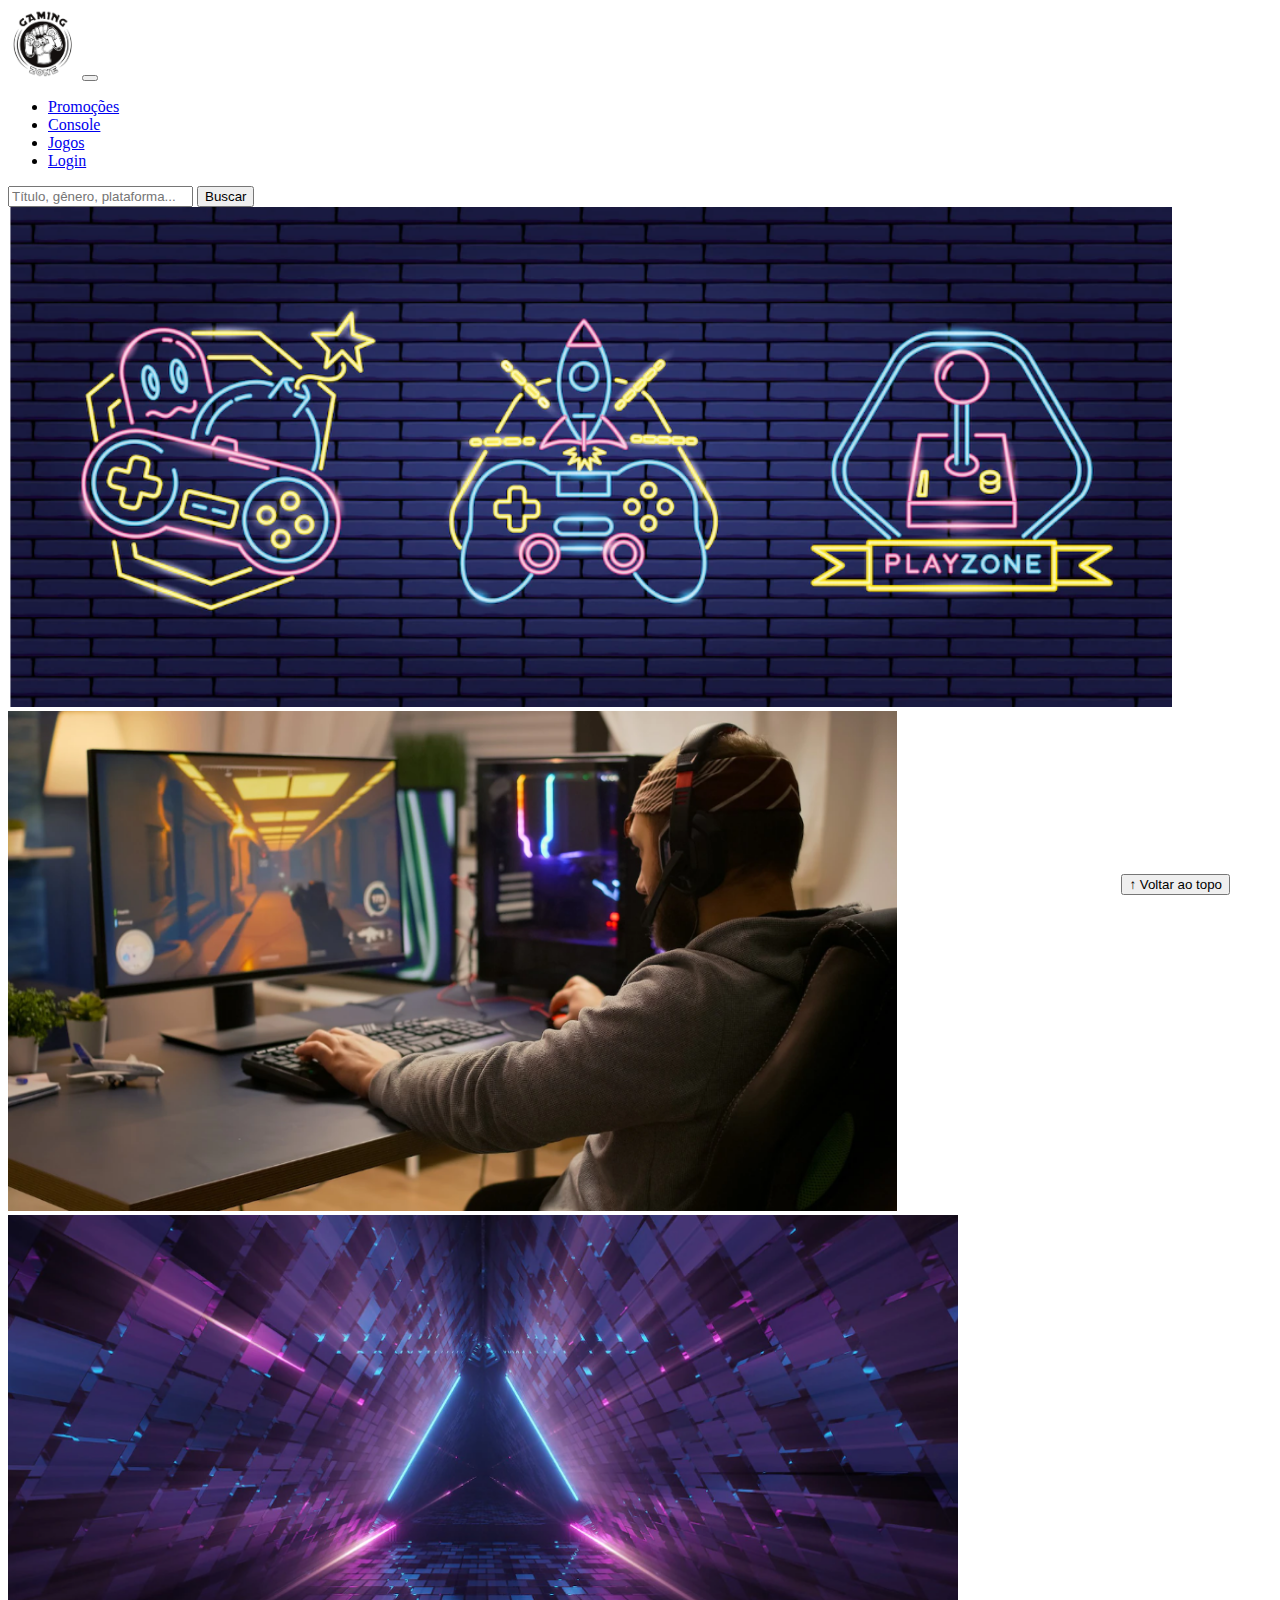
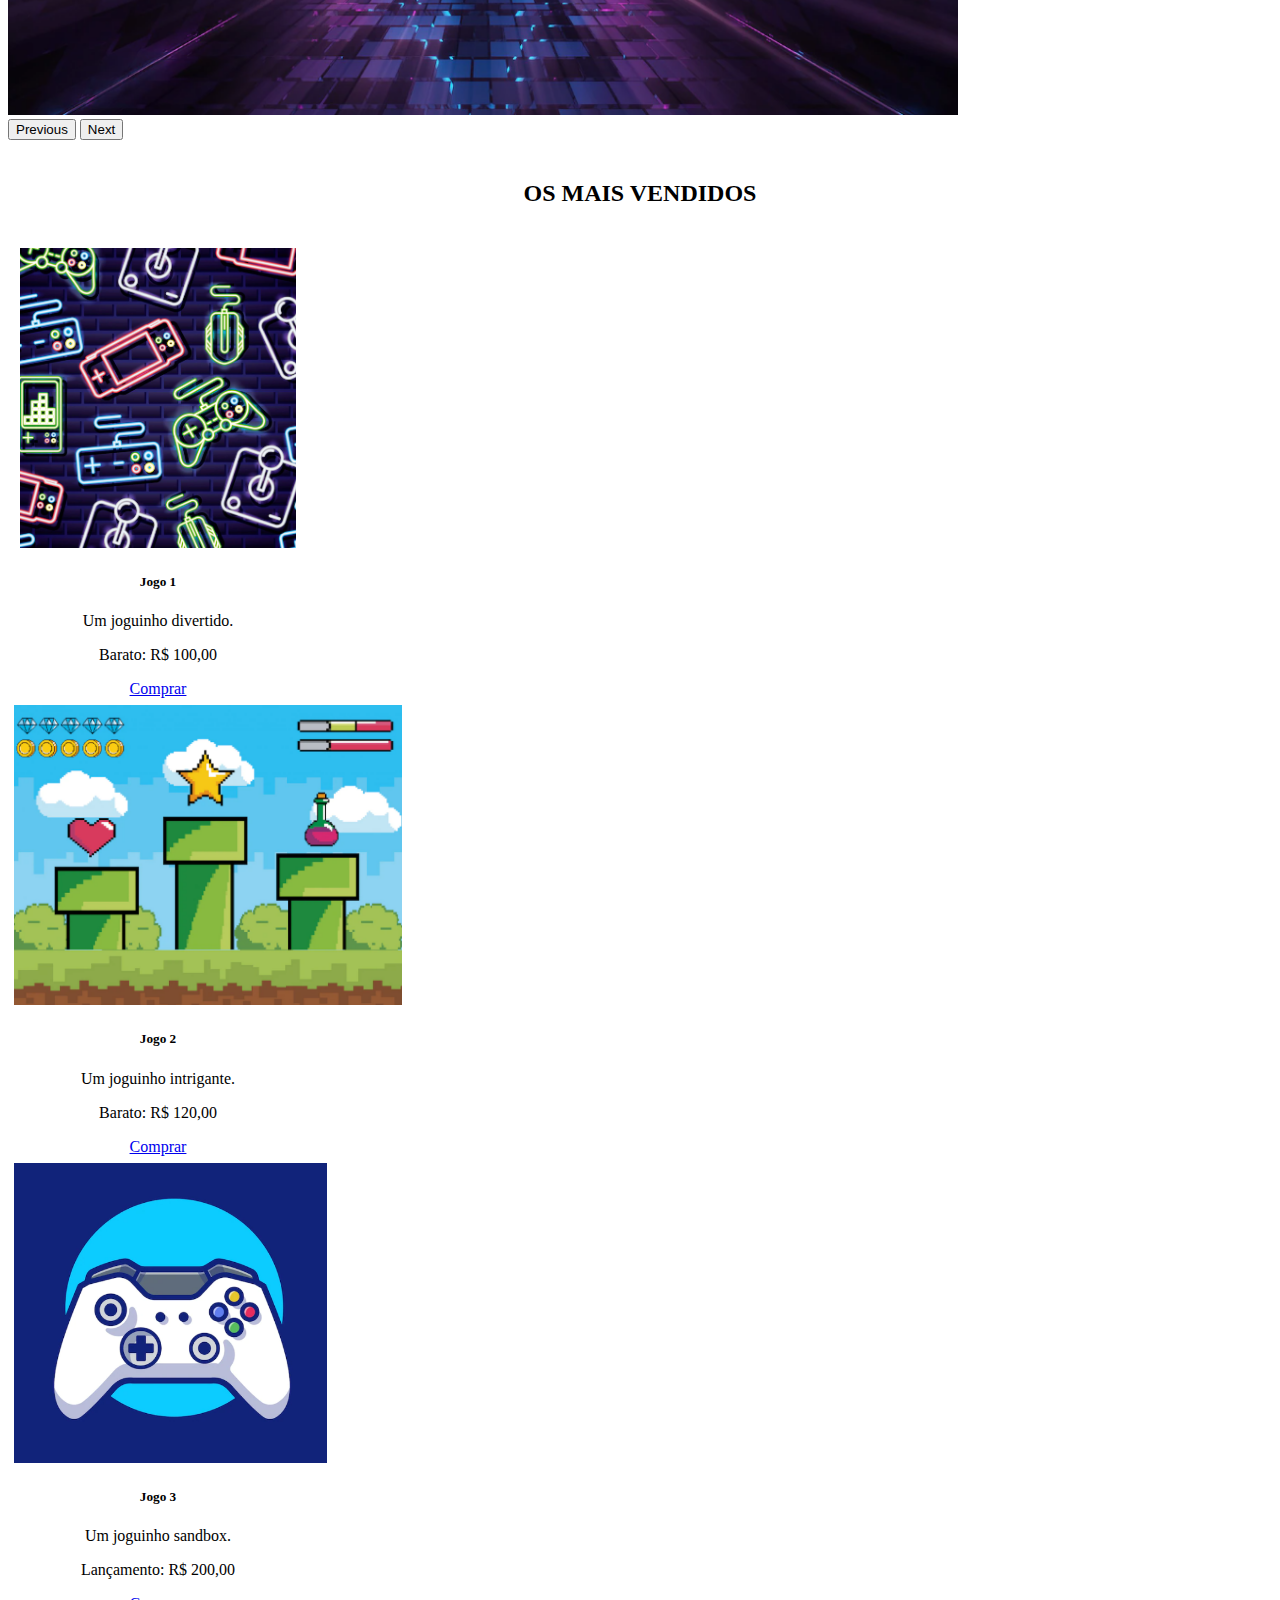
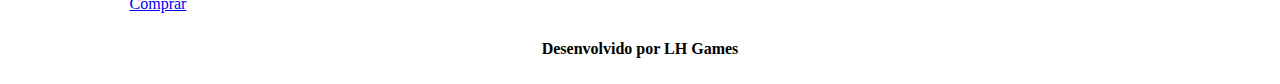
<file: LH Games/index.html>
<!DOCTYPE html>
<html lang="pt-br">

<head>
  <meta charset="UTF-8">
  <meta http-equiv="X-UA-Compatible" content="IE=edge">
  <meta name="viewport" content="width=device-width, initial-scale=1.0">
  <title>LH Games</title>

  <link href="https://cdn.jsdelivr.net/npm/bootstrap@5.2.2/dist/css/bootstrap.min.css" rel="stylesheet"
    integrity="sha384-Zenh87qX5JnK2Jl0vWa8Ck2rdkQ2Bzep5IDxbcnCeuOxjzrPF/et3URy9Bv1WTRi" crossorigin="anonymous">
  <link rel="stylesheet" href="css/estilo.css">
</head>

<body>
  <header>
    <nav class="navbar navbar-expand-lg bg-body-tertiary">
      <div class="container-fluid">
        <a class="navbar-brand" href="#"><img src="img/logo.png" alt=""></a>
        <button class="navbar-toggler" type="button" data-bs-toggle="collapse" data-bs-target="#navbarSupportedContent" aria-controls="navbarSupportedContent" aria-expanded="false" aria-label="Toggle navigation">
          <span class="navbar-toggler-icon"></span>
        </button>
        <div class="collapse navbar-collapse" id="navbarSupportedContent">
          <ul class="navbar-nav me-auto mb-2 mb-lg-0">
            <li class="nav-item">
              <a class="nav-link active" aria-current="page" href="#">Promoções</a>
            </li>
            <li class="nav-item">
              <a class="nav-link" href="#">Console</a>
            </li>
            <li class="nav-item">
              <a class="nav-link" href="#">Jogos</a>
            </li>
            <li class="nav-item">
              <a class="nav-link" href="login.html">Login</a>
            </li>
          </ul>
          <form class="d-flex" role="search">
            <input class="form-control me-2" type="search" placeholder="Título, gênero, plataforma...." aria-label="Search">
            <button class="btn btn-outline-success" type="submit">Buscar</button>
          </form>
        </div>
      </div>
    </nav>
  </header>

  <main>



    <section id="section-banners" class="container-fluid">

      <div id="carouselExampleAutoplaying" class="carousel slide" data-bs-ride="carousel">
        <div class="carousel-inner">
          <div class="carousel-item active">
            <img src="img/banner1.PNG" class="d-block w-100" alt="Compre conosco">
          </div>
          <div class="carousel-item">
            <img src="img/banner2.PNG" class="d-block w-100" alt="Top das galáxias">
          </div>
          <div class="carousel-item">
            <img src="img/banner3.PNG" class="d-block w-100" alt="Trilegal">
          </div>
        </div>
        <button class="carousel-control-prev" type="button" data-bs-target="#carouselExampleAutoplaying" data-bs-slide="prev">
          <span class="carousel-control-prev-icon" aria-hidden="true"></span>
          <span class="visually-hidden">Previous</span>
        </button>
        <button class="carousel-control-next" type="button" data-bs-target="#carouselExampleAutoplaying" data-bs-slide="next">
          <span class="carousel-control-next-icon" aria-hidden="true"></span>
          <span class="visually-hidden">Next</span>
        </button>
      </div>

    </section>
    <section id="section-vendidos" class="container-fluid">

      <h2>OS MAIS VENDIDOS</h2>

      <div class="card-group">
        <div class="card" style="width: 18rem;">
          <img src="img/jogo1.PNG" class="card-img-top" alt="Jogo legal">
          <div class="card-body">
            <h5 class="card-title">Jogo 1</h5>
            <p class="card-text">Um joguinho divertido.</p>
            <p class="card-text">Barato: R$ 100,00</p>
            <a href="#" class="btn btn-primary">Comprar</a>
          </div>
        </div>
        <div class="card" style="width: 18rem;">
          <img src="img/jogo2.PNG" class="card-img-top" alt="Jogo Interessante">
          <div class="card-body">
            <h5 class="card-title">Jogo 2</h5>
            <p class="card-text">Um joguinho intrigante.</p>
            <p class="card-text">Barato: R$ 120,00</p>
            <a href="#" class="btn btn-primary">Comprar</a>
          </div>
        </div>
        <div class="card" style="width: 18rem;">
          <img src="img/jogo3.PNG" class="card-img-top" alt="Jogo viciante">
          <div class="card-body">
            <h5 class="card-title">Jogo 3</h5>
            <p class="card-text">Um joguinho sandbox.</p>
            <p class="card-text">Lançamento: R$ 200,00</p>
            <a href="#" class="btn btn-primary">Comprar</a>
          </div>
        </div>
      </div>
     
    </div>
    </section>


  </main>

  <footer>
    <p>Desenvolvido por LH Games</p>
  </footer>

  <button id="voltar-topo" type="button" class="btn btn-outline-primary" onclick="topo()">&uarr; Voltar ao topo</button>

  <script src="js/script.js"></script>
  <script src="https://cdn.jsdelivr.net/npm/bootstrap@5.2.2/dist/js/bootstrap.bundle.min.js"
    integrity="sha384-OERcA2EqjJCMA+/3y+gxIOqMEjwtxJY7qPCqsdltbNJuaOe923+mo//f6V8Qbsw3"
    crossorigin="anonymous"></script>

</body>

</html>
</file>
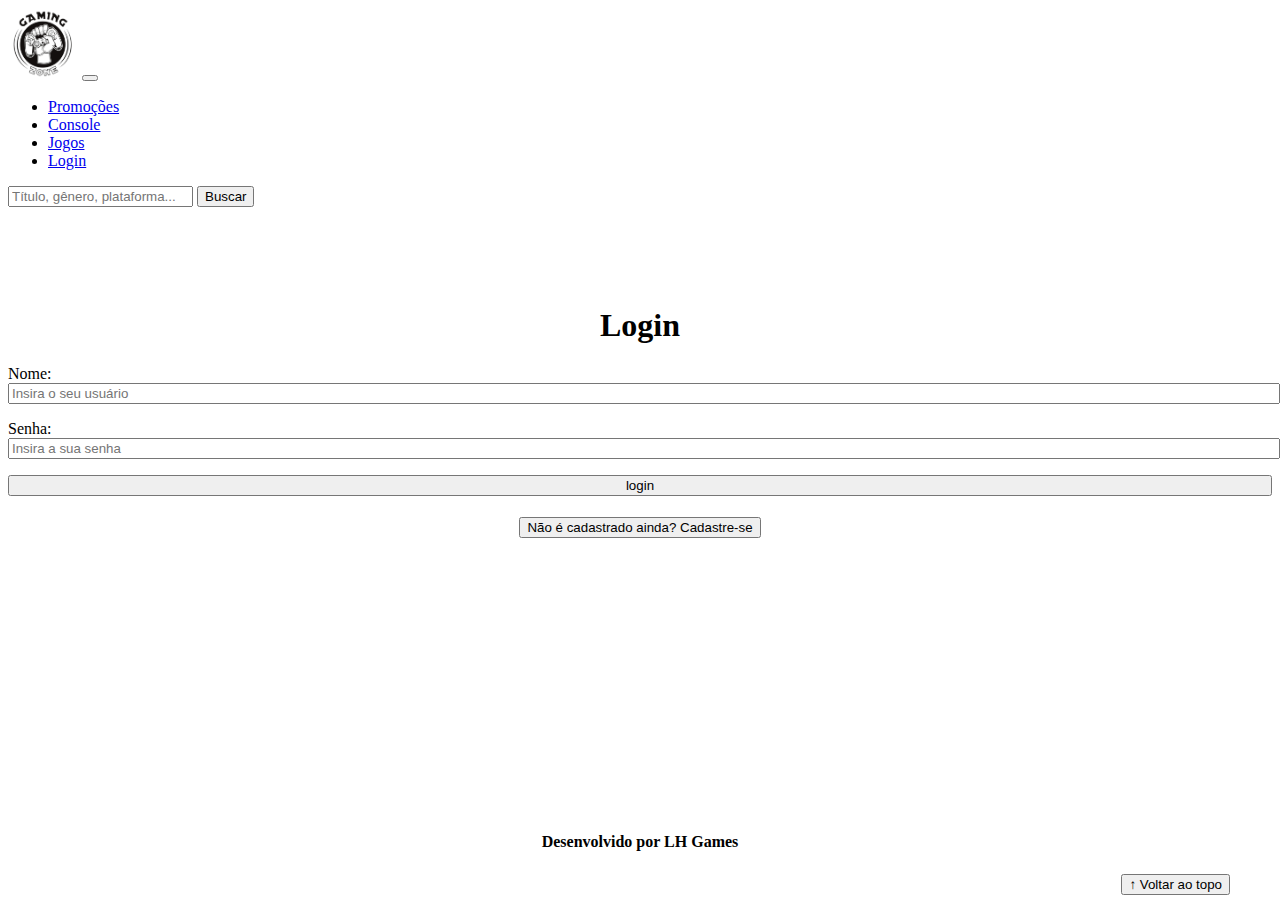
<file: LH Games/login.html>
<!DOCTYPE html>
<html lang="pt-br">

<head>
    <meta charset="UTF-8">
    <meta http-equiv="X-UA-Compatible" content="IE=edge">
    <meta name="viewport" content="width=device-width, initial-scale=1.0">
    <title>LH Games - login</title>
    <link href="https://cdn.jsdelivr.net/npm/bootstrap@5.2.2/dist/css/bootstrap.min.css" rel="stylesheet"
        integrity="sha384-Zenh87qX5JnK2Jl0vWa8Ck2rdkQ2Bzep5IDxbcnCeuOxjzrPF/et3URy9Bv1WTRi" crossorigin="anonymous">
    <link rel="stylesheet" href="css/estilo.css">
</head>

<body>
    <header>
        <nav class="navbar navbar-expand-lg bg-body-tertiary">
            <div class="container-fluid">
              <a class="navbar-brand" href="#"><img src="img/logo.png" alt=""></a>
              <button class="navbar-toggler" type="button" data-bs-toggle="collapse" data-bs-target="#navbarSupportedContent" aria-controls="navbarSupportedContent" aria-expanded="false" aria-label="Toggle navigation">
                <span class="navbar-toggler-icon"></span>
              </button>
              <div class="collapse navbar-collapse" id="navbarSupportedContent">
                <ul class="navbar-nav me-auto mb-2 mb-lg-0">
                  <li class="nav-item">
                    <a class="nav-link active" aria-current="page" href="#">Promoções</a>
                  </li>
                  <li class="nav-item">
                    <a class="nav-link" href="#">Console</a>
                  </li>
                  <li class="nav-item">
                    <a class="nav-link" href="#">Jogos</a>
                  </li>
                  <li class="nav-item">
                    <a class="nav-link" href="login.html">Login</a>
                  </li>
                </ul>
                <form class="d-flex" role="search">
                  <input class="form-control me-2" type="search" placeholder="Título, gênero, plataforma...." aria-label="Search">
                  <button class="btn btn-outline-success" type="submit">Buscar</button>
                </form>
              </div>
            </div>
          </nav>
    </header>

    <main>
        <section id="section-login">
            <h1>Login</h1>
            <div class="d-flex justify-content-center">
                <form method="post" action="" id="login">
                    <p>
                        <label for="usuario">Nome: </label>
                        <input id="usuario" name="usuario" required="required" type="text"
                            placeholder="Insira o seu usuário" class="form-control" />
                    </p>
                    <p>
                        <label for="senha">Senha: </label>
                        <input id="senha" name="senha" required="required" type="password"
                            placeholder="Insira a sua senha" class="form-control" />
                    </p>
                    <p>
                        <input type="button" value="login" class="btn btn-primary" id="bt-login" onclick="login()" />
                    </p>
                </form>
            </div>
        </section>

        <section id="section-cadastro">
            <div id="botao-cadastrar">
                <button type="button" class="btn btn-info">Não é cadastrado ainda? Cadastre-se</button>
            </div>
            <div id="form-cadastrar">

                <h1>Criar minha conta</h1>
                <p>Informe os seus dados abaixo para criar sua conta.</p>

                <div class="d-flex justify-content-center">
                    <form method="post" action="" id="login">
                        <p>
                            <label for="usuario">Usuário: </label>
                            <input id="usuario" name="usuario" required="required" type="text"
                                placeholder="ex. nome de usuário" class="form-control" />
                        </p>
                        <p>
                            <label for="email">E-mail: </label>
                            <input id="email" name="email" required="required" type="email"
                                placeholder="seu@email.com.br" class="form-control" />
                        </p>
                        <p>
                            <label for="senha">Senha: </label>
                            <input id="senha" name="senha" required="required" type="password"
                                placeholder="mínimo de 6 caracteres" class="form-control" />
                        </p>
                        <p>
                            <input type="button" value="Cadastrar" class="btn btn-primary" id="bt-cadastrar"
                                onclick="cadastro()" />
                        </p>
                    </form>
                </div>

            </div>
        </section>

    </main>



    <footer>
        <p>Desenvolvido por LH Games</p>
    </footer>

    <button id="voltar-topo" type="button" class="btn btn-outline-primary" onclick="topo()">&uarr; Voltar ao topo</button>

    <script src="https://cdn.jsdelivr.net/npm/bootstrap@5.2.2/dist/js/bootstrap.bundle.min.js"
        integrity="sha384-OERcA2EqjJCMA+/3y+gxIOqMEjwtxJY7qPCqsdltbNJuaOe923+mo//f6V8Qbsw3"
        crossorigin="anonymous"></script>
    <script src="js/script.js"></script>

    <script src="https://code.jquery.com/jquery-3.6.1.js"
        integrity="sha256-3zlB5s2uwoUzrXK3BT7AX3FyvojsraNFxCc2vC/7pNI=" crossorigin="anonymous"></script>
    <script type="text/javascript" src="js/jquery-script.js"></script>

</body>

</html>
</file>
<file: LH Games/css/estilo.css>
/*cabeçalho*/
header img {
    height: 70px;
    width: 70px;
}

/*Conteudo principal*/

main {
    min-height: 500px;
}

/*banner*/

#section-banners img {
    height: 500px;
}

/*Produtos vendidos*/

#section-vendidos {
    text-align: center;
}

#section-vendidos h2 {
    font-weight: bold;
    padding: 20px;
}

#section-vendidos img {
    height: 300px;
    border-radius: 10pxx;
}

#section-vendidos .card {
    margin: 5px;
    border: 1px solid white;
    border-radius: 10px;
}

#section-vendidos .preco {
    color: red;
    font-size: 18px;
    font-weight: bold;
}

/*Rodapé*/

footer {
    text-align: center;
}

footer p {
    font-weight: bold;
    padding: 10px;
}

/*Botão Voltar topo*/

#voltar-topo {
    position: fixed;
    bottom: 5px;
    right: 50px;
}

/* página de login  */

#section-login {
    margin-top: 100px;
}

#section-login h1 {
    text-align: center;
}

#section-login input {
    width: 100%;
}

/* Formulário de cadastro*/

#section-cadastro {
    padding: 5px;
    text-align: center;
    background-color: white;
}

#form-cadastrar {
    padding: 50px;
    display: none;
}
</file>
